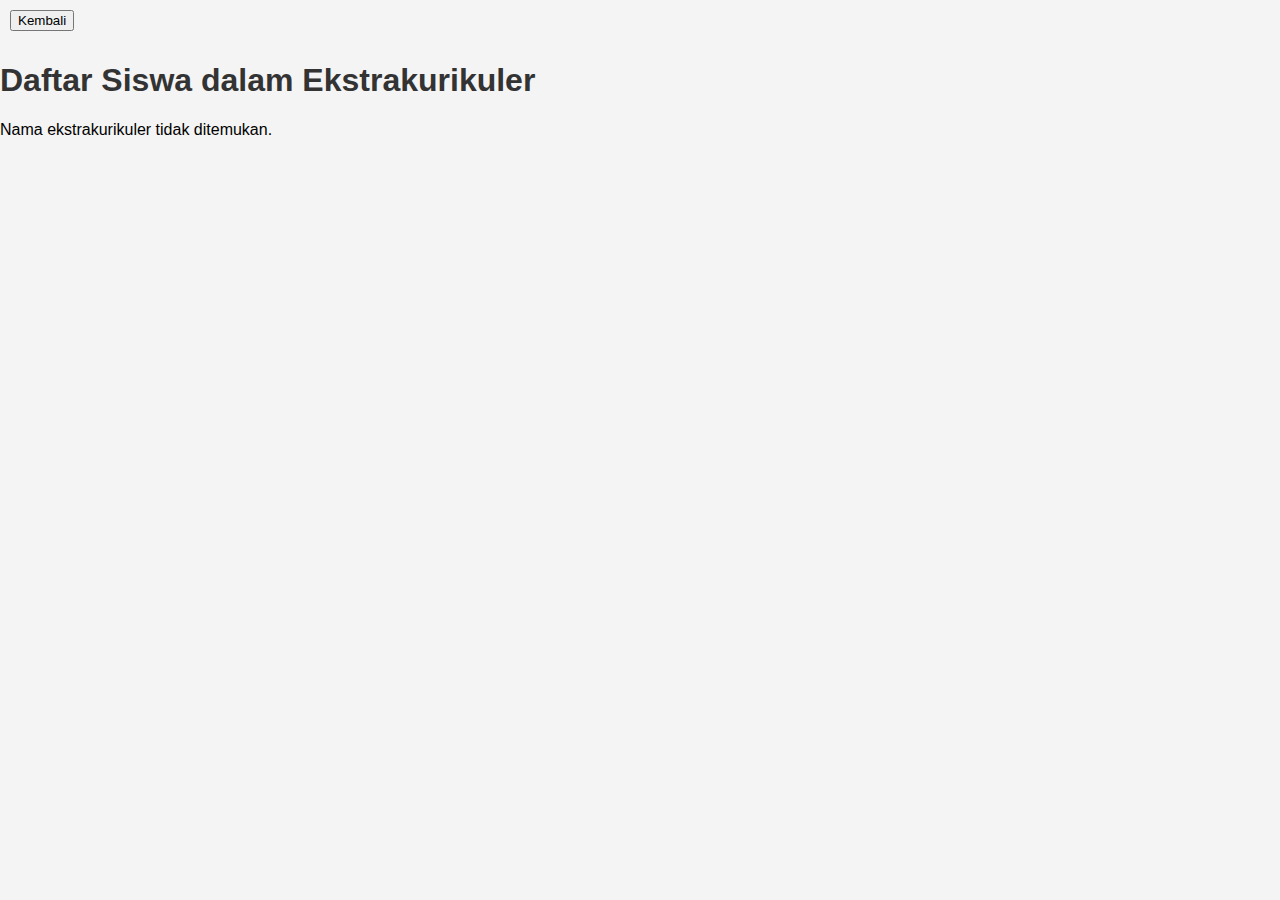
<file: ekstrakurikuler.html>
<!DOCTYPE html>
<html lang="en">
<head>
    <meta charset="UTF-8">
    <meta name="viewport" content="width=device-width, initial-scale=1.0">
    <title>Ekstrakurikuler</title>
    <link rel="stylesheet" href="styles.css">
</head>
<body>
    <button onclick="window.history.back()">Kembali</button>
    <h1>Daftar Siswa dalam Ekstrakurikuler</h1>
    <div id="ekstrakurikulerList"></div>

    <script src="ekstrakurikuler.js"></script>
</body>
</html>
</file>
<file: styles.css>
body {
    font-family: Arial, sans-serif;
    margin: 0;
    padding: 0;
    background-color: #f4f4f4;
    outline: none;
}

:root {
    --background-color: #161616;
    /* Dark gray background */
    --text-color: #f2f2f7;
    /* Light gray text */
    --primary-color: #0a84ff;
    /* Blue accent color */
    --secondary-color: #3a3a3c;
    /* Darker gray for elements */
    --border-color: #2c2c2e;
    /* Border color */
    --highlight-color: #5ac8fa;
    /* Highlight color */
    outline: none;
}

h1,
h2 {
    color: #333;
}

.content h1 {
    color: #f2f2f7;
    margin-left: 24px;
    margin-top: 24px;
}

.group {
    display: flex;
    line-height: 28px;
    align-items: center;
    position: relative;
    margin: 24px;
}

.input {
    font-family: "Montserrat", sans-serif;
    width: 100%;
    height: 45px;
    padding-left: 2.5rem;
    box-shadow: 0 0 0 1.5px #2b2c37, 0 0 25px -17px #000;
    border: 0;
    border-radius: 12px;
    background-color: #16171d;
    outline: none;
    color: #bdbecb;
    transition: all 0.25s cubic-bezier(0.19, 1, 0.22, 1);
    cursor: text;
    z-index: 0;
}

.input::placeholder {
    color: #bdbecb;
}

.input:hover {
    box-shadow: 0 0 0 2.5px #2f303d, 0px 0px 25px -15px #000;
}

.input:active {
    transform: scale(0.95);
}

.input:focus {
    box-shadow: 0 0 0 2.5px #2f303d;
}

.search-icon {
    position: absolute;
    left: 1rem;
    fill: #bdbecb;
    width: 1rem;
    height: 1rem;
    pointer-events: none;
    z-index: 1;
}

#kelasFilter,
#kelaminFilter {
    margin: 10px;
    padding: 5px;
}

#studentList {
    margin-left: 10px;
    margin-right: 10px;
    display: grid;
    grid-template-columns: repeat(3, 2fr); /* Membuat dua kolom dengan ukuran yang sama */
    gap: 8px; /* Memberi jarak antar card */
}

.student-card {
    border-radius: 5px;
    text-align: center;
}

.activity-logo,
.badge-logo {
    width: 300px;
    height: auto;
    border-radius: 50%;
    display: flex;
}


.student-card:hover {
    transform: translateY(-5px);
}

.student-card-header {
    padding: 16px;
    text-align: center;
}

.profile-pic {
    border-radius: 50%;
    height: 80px;
    width: 80px;
    object-fit: cover;
}

.student-card-body {
    padding: 16px;
}

.student-name {
    font-size: 14px;
    margin: 8px 0;
    color: #f2f2f7;
}

.student-link {
    color: #f2f2f7;
    text-decoration: none;
    transition: color 0.2s;
}

.student-class {
    color: #777;
    font-size: 14px;
}


.photo-gallery img {
    width: 100px;
    height: auto;
    margin: 5px;
    border-radius: 5px;
}

button {
    margin: 10px;
}

.badge-container {
  
}


.tooltip-container {
    position: relative;
    display: inline-flex;
    align-items: center;
    justify-content: center;
}

.tooltip-container .badge-logo {
    cursor: pointer;
    width: 40px;
    /* Adjust size as needed */
    height: 40px;
    /* Adjust size as needed */
    margin-left: 4px;
}

.tooltip {
    position: absolute;
    bottom: 125%;
    /* Position above the badge */
    left: 50%;
    transform: translateX(-50%);
    background-color: var(--border-color);
    /* Tooltip background color */
    color: white;
    /* Tooltip text color */
    padding: 5px;
    border-radius: 5px;
    width: 150px;
    /* Adjust width as needed */
    text-align: center;
    opacity: 0;
    visibility: hidden;
    transition: opacity 0.3s, visibility 0.3s;
    font-size: 13px;
}

.tooltip-container:hover .tooltip {
    opacity: 1;
    visibility: visible;
}

.tooltip-container .tooltip::before {
    content: "";
    position: absolute;
    top: 100%;
    /* Position below the tooltip */
    left: 50%;
    transform: translateX(-50%);
    border-width: 5px;
    border-style: solid;
    border-color: #6e7681 transparent transparent transparent;
    /* Tooltip triangle */
}
</file>
